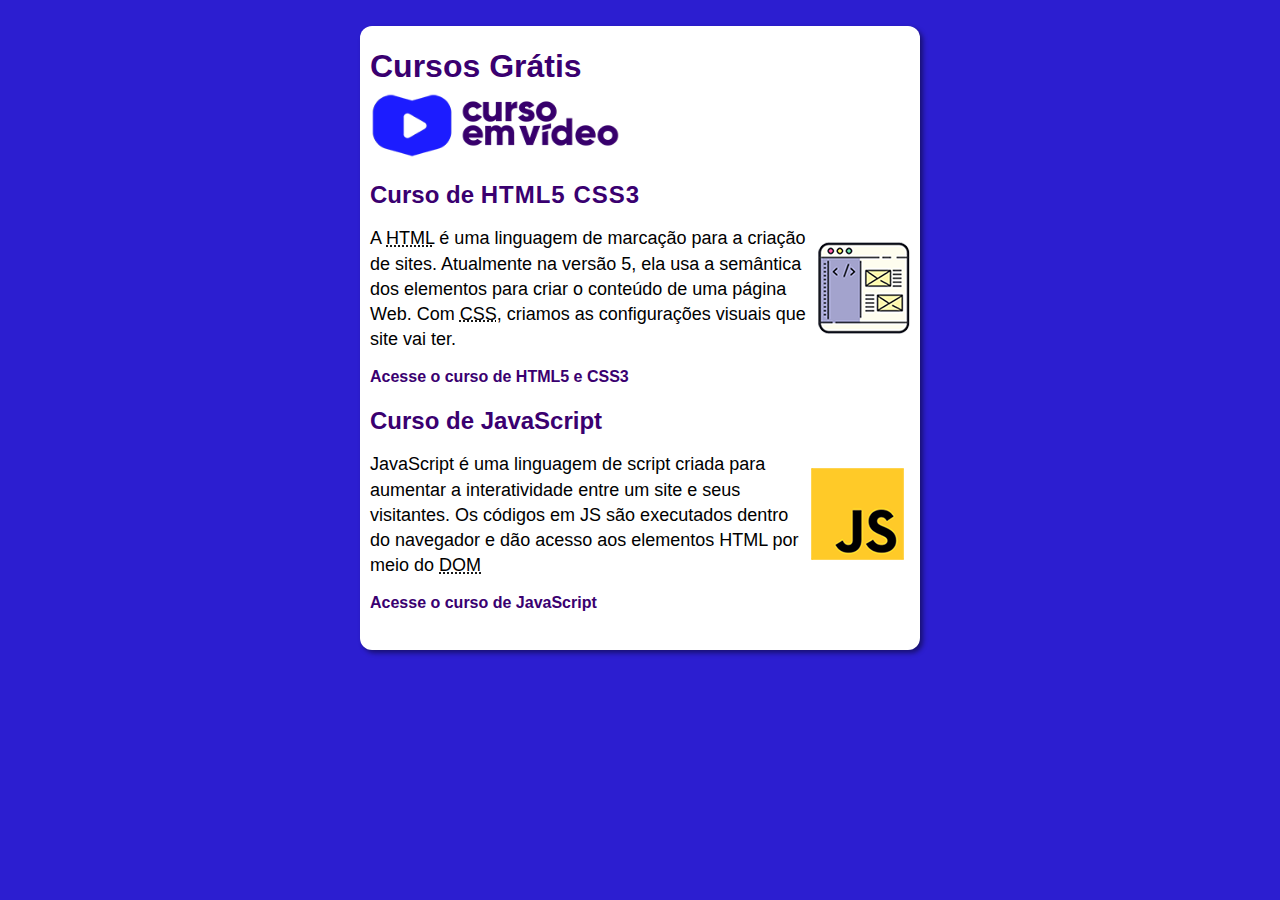
<file: index.html>
<!doctype html>
<html lang="pt-br">
  <head>
    <meta charset="UTF-8" />
    <meta name="viewport" content="width=device-width, initial-scale=1.0" />
    <title>Curso em Video</title>

    <link rel="stylesheet" href="assets/css/reset.css" />
    <link rel="stylesheet" href="assets/css/style.css" />
  </head>
  <body>
    <!-- branch main -->
    <main class="container">
      <div class="center-container">
        <header>
          <h1 class="main-heading heading">Cursos Grátis</h1>
          <figure class="main-img">
            <img
              src="assets/images/curso-em-video-cor.png"
              alt="Logo do CursoemVideo"
            />
          </figure>
        </header>
        <article class="primary-article">
          <h2 class="primary-heading heading">
            Curso de
            <strong><abbr title="HyperText Markup Language">HTML</abbr>5</strong
            ><strong> <abbr title="Cascading Style Sheets">CSS</abbr>3</strong>
          </h2>
          <p class="content">
            A <abbr title="HyperText Markup Language">HTML</abbr> é uma
            linguagem de marcação para a criação de sites. Atualmente na versão
            5, ela usa a semântica dos elementos para criar o conteúdo de uma
            página Web. Com <abbr title="Cascading Style Sheets">CSS</abbr>,
            criamos as configurações visuais que site vai ter.
          </p>
          <figure class="center">
            <img
              src="assets/images/curso-html-css.png"
              alt="Imagem de código"
            />
          </figure>
          <a href="assets/pages/curso-html5-css3.html" class="link"
            >Acesse o curso de HTML5 e CSS3</a
          >
        </article>

        <article class="secondary-article">
          <h2 class="primary-heading heading">Curso de JavaScript</h2>
          <p class="content">
            JavaScript é uma linguagem de script criada para aumentar a
            interatividade entre um site e seus visitantes. Os códigos em JS são
            executados dentro do navegador e dão acesso aos elementos HTML por
            meio do <abbr title="Document Object Model">DOM</abbr>
          </p>
          <figure class="center">
            <img
              src="assets/images/curso-javascript.png"
              alt="Logo do JavaScript"
            />
          </figure>
          <a href="assets/pages/curso-javascript.html" class="link"
            >Acesse o curso de JavaScript</a
          >
        </article>
      </div>
    </main>
  </body>
</html>
</file>
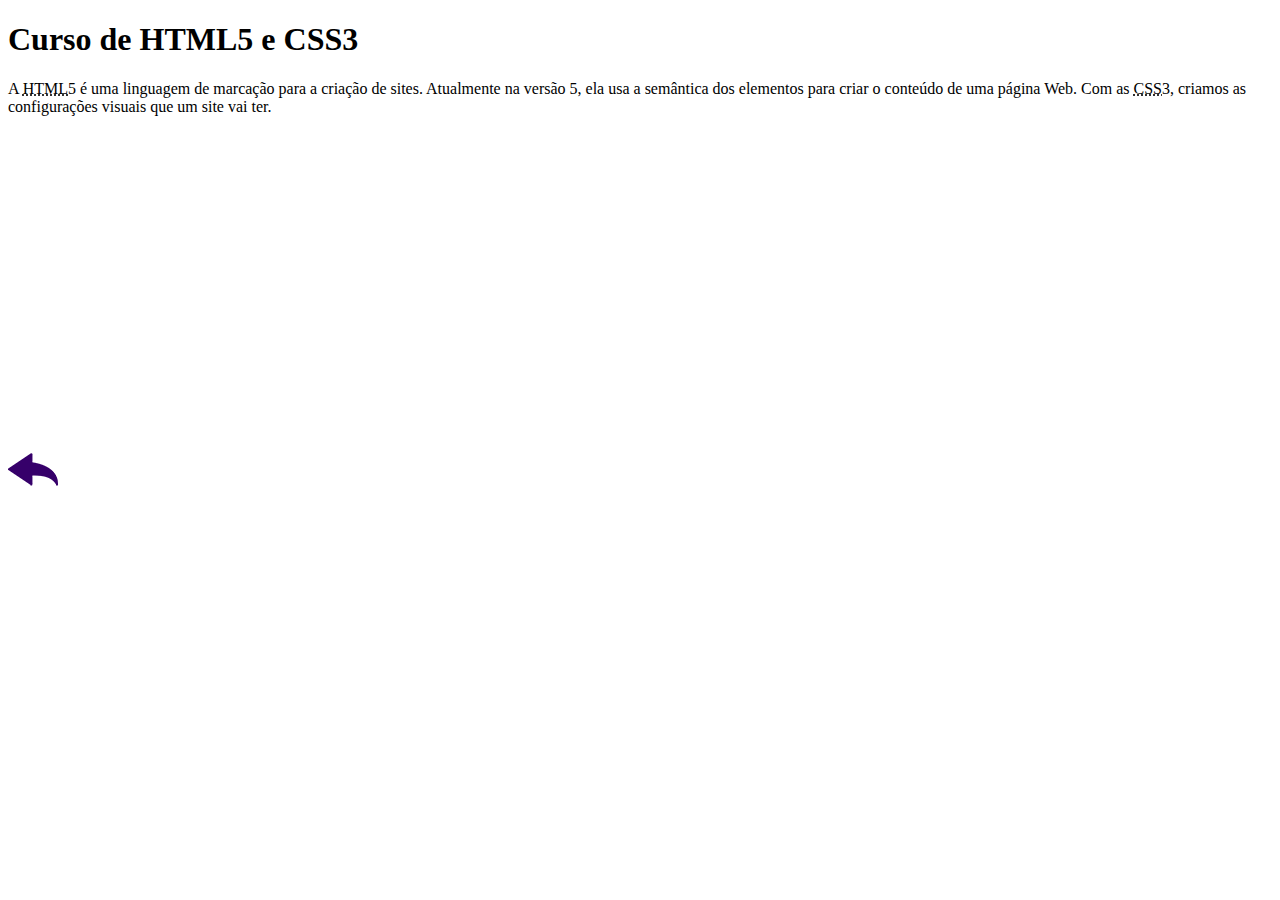
<file: pages/curso-html5-css3.html>
<!doctype html>
<html lang="pt-br">
  <head>
    <meta charset="UTF-8" />
    <meta name="viewport" content="width=device-width, initial-scale=1.0" />
    <title>Curso de HTML5 e CSS3</title>
  </head>
  <body>
    <main class="container">
      <header>
        <h1 class="main-heading">Curso de HTML5 e CSS3</h1>
      </header>
      <p class="content">
        A <abbr title="HyperText Markup Language">HTML</abbr>5 é uma linguagem
        de marcação para a criação de sites. Atualmente na versão 5, ela usa a
        semântica dos elementos para criar o conteúdo de uma página Web. Com as
        <abbr title="Cascading Style Sheets">CSS</abbr>3, criamos as
        configurações visuais que um site vai ter.
      </p>

      <iframe
        width="560"
        height="315"
        src="https://www.youtube.com/embed/riSVzwlSnhw"
        title="Evolução da Internet - HTML5 e CSS3: C01P02"
        frameborder="0"
        allow="
          accelerometer;
          autoplay;
          clipboard-write;
          encrypted-media;
          gyroscope;
          picture-in-picture;
          web-share;
        "
        referrerpolicy="strict-origin-when-cross-origin"
        allowfullscreen
      ></iframe>

      <div class="prev-img">
        <a href="../index.html" class="prev-btn"
          ><img src="../images/btn-back.png" alt="Imagem de seta voltar"
        /></a>
      </div>
    </main>
  </body>
</html>
</file>
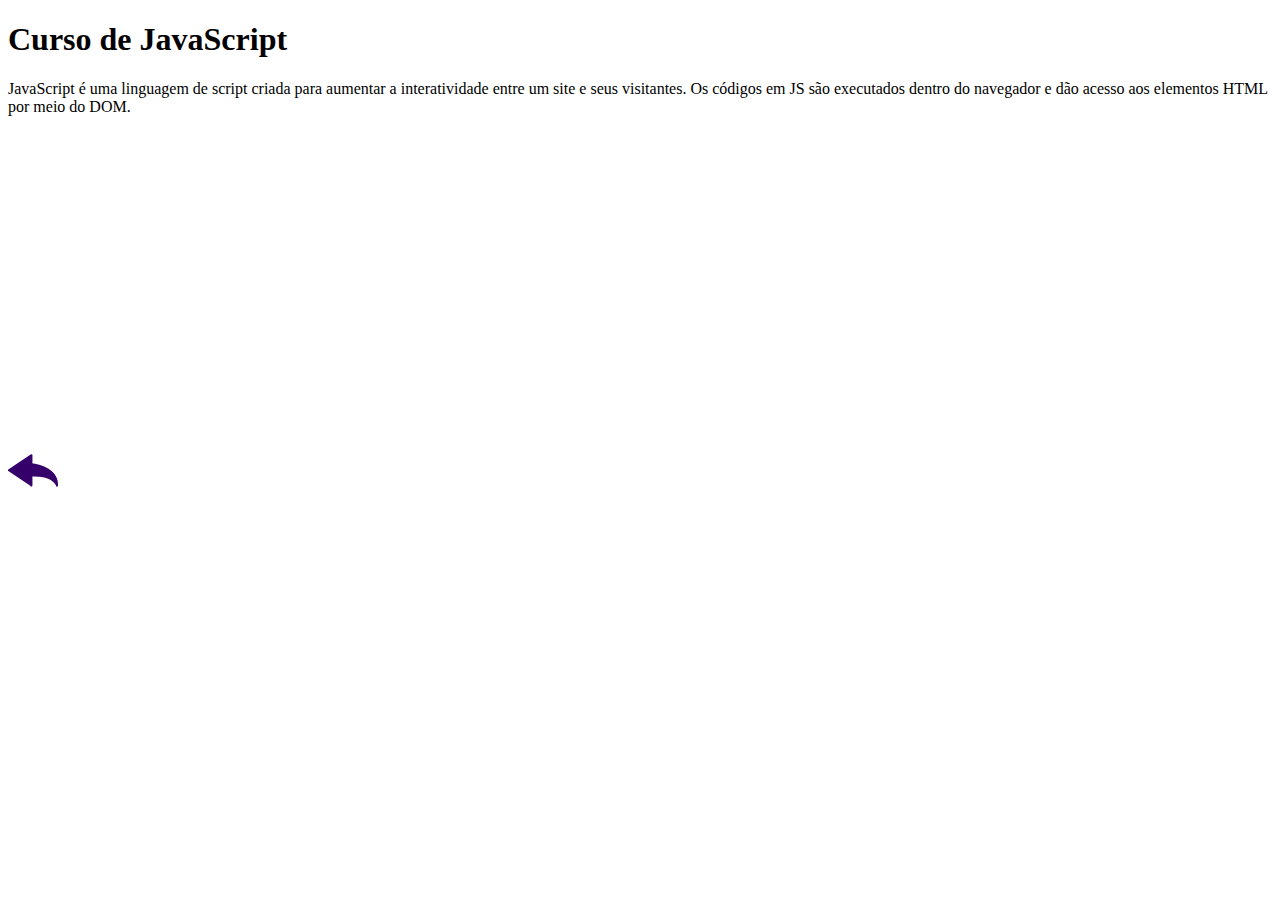
<file: pages/curso-javascript.html>
<!doctype html>
<html lang="pt-br">
  <head>
    <meta charset="UTF-8" />
    <meta name="viewport" content="width=device-width, initial-scale=1.0" />
    <title>Curso de HTML5 e CSS3</title>
  </head>
  <body>
    <main class="container">
      <header>
        <h1 class="main-heading">Curso de JavaScript</h1>
      </header>
      <p class="content">
        JavaScript é uma linguagem de script criada para aumentar a
        interatividade entre um site e seus visitantes. Os códigos em JS são
        executados dentro do navegador e dão acesso aos elementos HTML por meio
        do DOM.
      </p>

      <iframe
        width="560"
        height="316"
        src="https://www.youtube.com/embed/BXqUH86F-kA"
        title="Curso Grátis de JavaScript Moderno"
        frameborder="0"
        allow="
          accelerometer;
          autoplay;
          clipboard-write;
          encrypted-media;
          gyroscope;
          picture-in-picture;
          web-share;
        "
        referrerpolicy="strict-origin-when-cross-origin"
        allowfullscreen
      ></iframe>

      <div class="prev-img">
        <a href="../index.html" class="prev-btn"
          ><img src="../images/btn-back.png" alt="Imagem de seta voltar"
        /></a>
      </div>
    </main>
  </body>
</html>
</file>
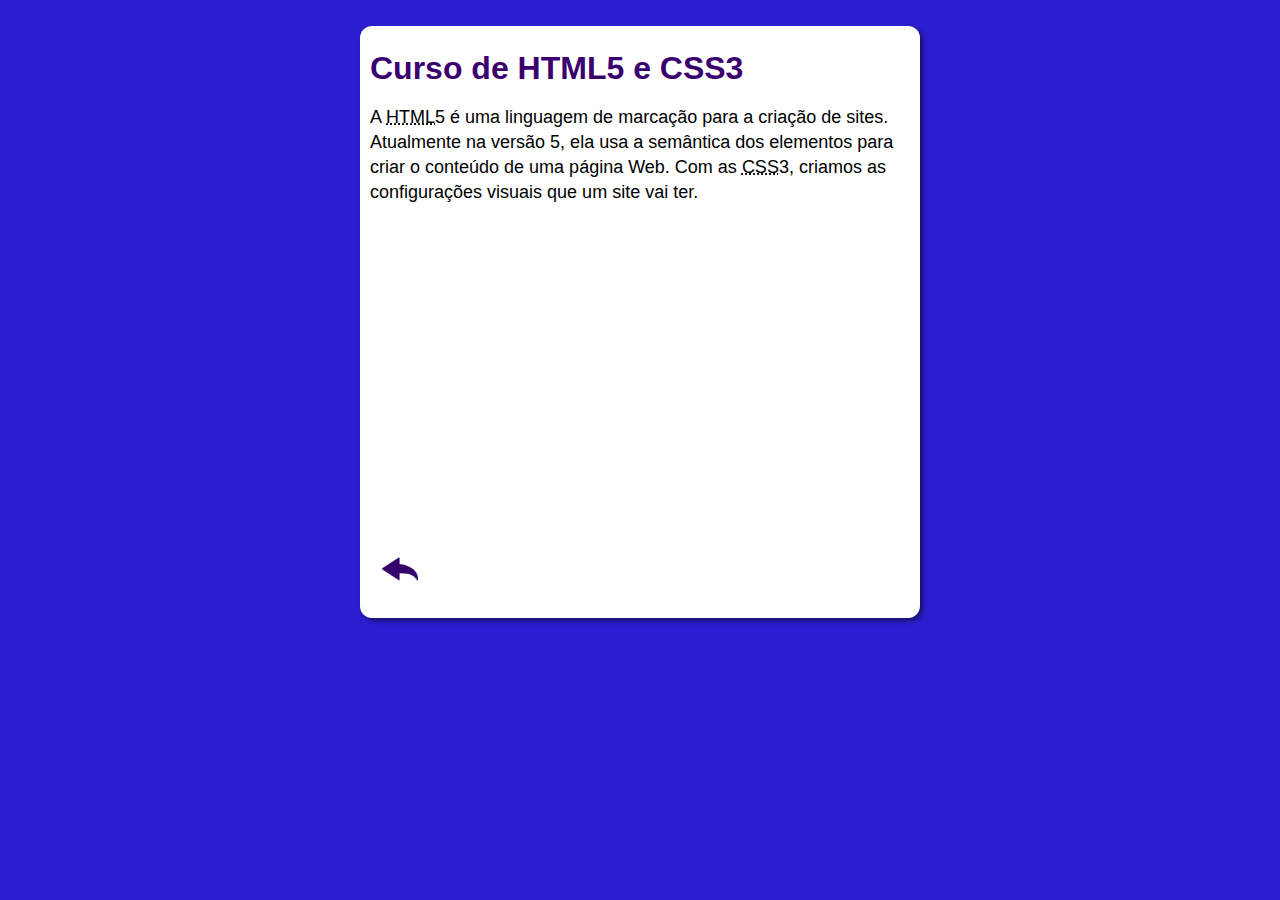
<file: assets/pages/curso-html5-css3.html>
<!doctype html>
<html lang="pt-br">
  <head>
    <meta charset="UTF-8" />
    <meta name="viewport" content="width=device-width, initial-scale=1.0" />
    <title>Curso de HTML5 e CSS3</title>

    <link rel="stylesheet" href="../css/page-style.css" />
    <link rel="stylesheet" href="../css/reset.css" />
  </head>
  <body>
    <main class="container">
      <article class="sub-container">
        <header>
          <h1 class="main-heading">Curso de HTML5 e CSS3</h1>
        </header>
        <p class="content">
          A <abbr title="HyperText Markup Language">HTML</abbr>5 é uma linguagem
          de marcação para a criação de sites. Atualmente na versão 5, ela usa a
          semântica dos elementos para criar o conteúdo de uma página Web. Com
          as <abbr title="Cascading Style Sheets">CSS</abbr>3, criamos as
          configurações visuais que um site vai ter.
        </p>
        <iframe
          width="560"
          height="315"
          src="https://www.youtube.com/embed/riSVzwlSnhw"
          title="Evolução da Internet - HTML5 e CSS3: C01P02"
          frameborder="0"
          allow="
            accelerometer;
            autoplay;
            clipboard-write;
            encrypted-media;
            gyroscope;
            picture-in-picture;
            web-share;
          "
          referrerpolicy="strict-origin-when-cross-origin"
          allowfullscreen
        ></iframe>
        <div class="prev-img">
          <a href="../../index.html" class="prev-btn"
            ><img src="../images/btn-back.png" alt="Imagem de seta voltar"
          /></a>
        </div>
      </article>
    </main>
  </body>
</html>
</file>
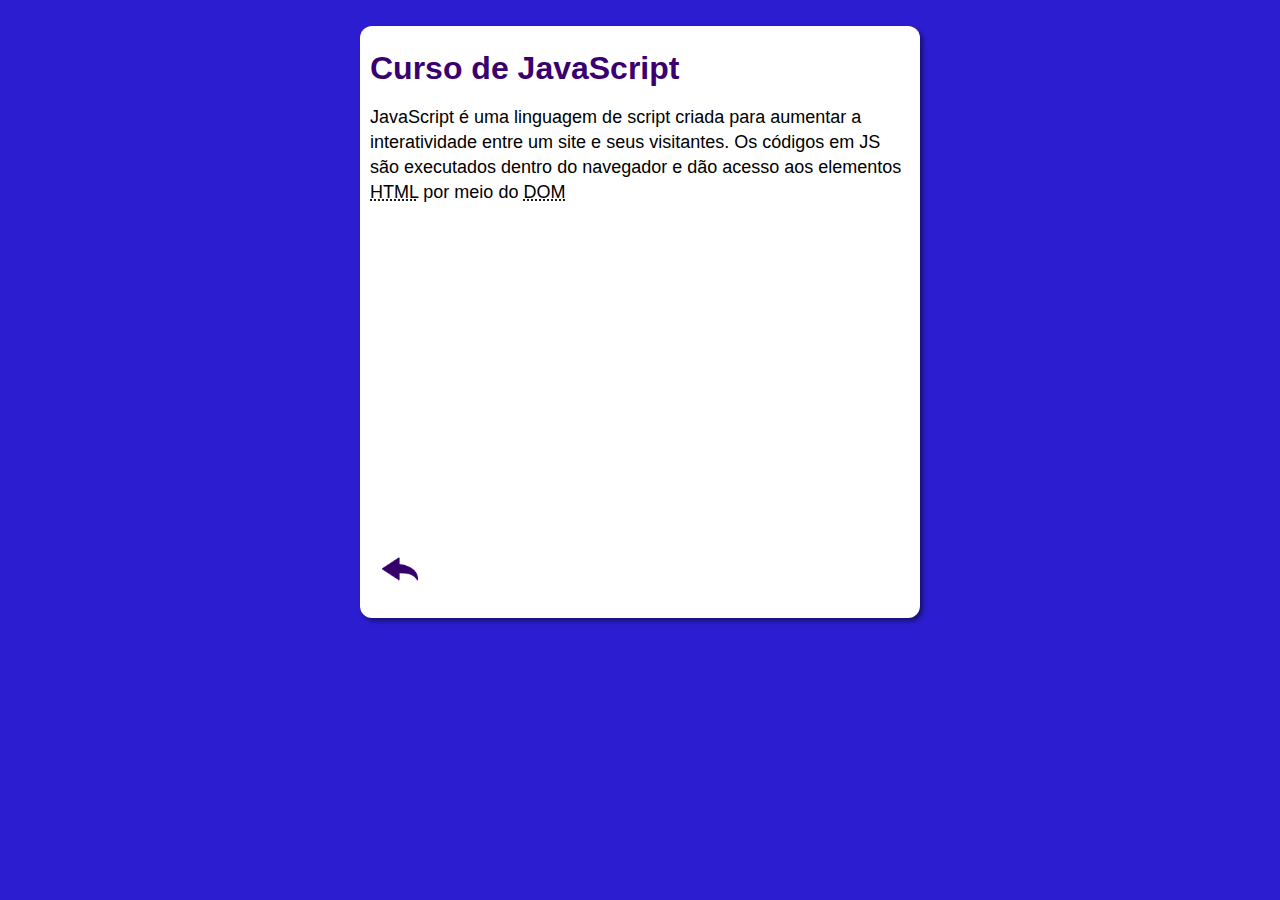
<file: assets/pages/curso-javascript.html>
<!doctype html>
<html lang="pt-br">
  <head>
    <meta charset="UTF-8" />
    <meta name="viewport" content="width=device-width, initial-scale=1.0" />
    <title>Curso de HTML5 e CSS3</title>

    <link rel="stylesheet" href="../css/page-style.css" />
    <link rel="stylesheet" href="../css/reset.css" />
  </head>
  <body>
    <main class="container">
      <article class="sub-container">
        <header>
          <h1 class="main-heading">Curso de JavaScript</h1>
        </header>
        <p class="content">
          JavaScript é uma linguagem de script criada para aumentar a
          interatividade entre um site e seus visitantes. Os códigos em JS são
          executados dentro do navegador e dão acesso aos elementos
          <abbr title="HyperText Markup Language">HTML</abbr> por meio do
          <abbr title="Document Object Model">DOM</abbr>
        </p>
        <iframe
          width="560"
          height="316"
          src="https://www.youtube.com/embed/BXqUH86F-kA"
          title="Curso Grátis de JavaScript Moderno"
          frameborder="0"
          allow="
            accelerometer;
            autoplay;
            clipboard-write;
            encrypted-media;
            gyroscope;
            picture-in-picture;
            web-share;
          "
          referrerpolicy="strict-origin-when-cross-origin"
          allowfullscreen
        ></iframe>
        <div class="img-container">
          <a href="../../index.html" class="prev-btn"
            ><img src="../images/btn-back.png" alt="Imagem de seta voltar"
          /></a>
        </div>
      </article>
    </main>
  </body>
</html>
</file>
<file: assets/css/style.css>
@charset "UTF-8";

body {
  background-color: #2c1ed0;
}

.container {
  /* min-height: 100vh; */
  padding: 2%;

  display: flex;
  /* align-items: center; */
  justify-content: center;
}

.center-container {
  background-color: #fff;
  max-width: 560px;
  padding: 2.2rem 1rem;
  border-radius: 1.2rem;
  box-shadow: 3px 3px 5px rgba(0, 0, 0, 0.456);
}

header {
  margin-bottom: 1.6rem;
}

.main-img img {
  width: 250px;
}

.heading {
  color: rgb(58, 0, 112);
}

.main-heading {
  margin-bottom: 0.8rem;
  font-size: 3.2rem;
}

article {
  display: grid;
  grid-template-columns: 1fr 100px;
  grid-template-rows: 50px 1fr 50px;

  align-items: center;
  /* justify-items: center; */
}

.primary-heading {
  margin-bottom: 1.2rem;

  font-size: 2.4rem;

  grid-area: 1 / 1 / 1 / 3;
}

.primary-heading strong {
  font-weight: 700;
  letter-spacing: 1px;
}

.primary-heading abbr {
  text-decoration: none;
}

.content {
  /* padding: 0 0.5rem; */

  font-size: 1.8rem;
  /* text-indent: 1rem; */
  line-height: 1.4;

  grid-area: 2 / 1 / 3 / 2;
}

figure {
  grid-area: 2 / 2 / 3 / 3;
  align-self: center;
}

a.link {
  grid-area: 3 / 1 / 4 / 3;
}

.link:link,
.link:visited {
  color: rgb(58, 0, 112);
  font-size: 1.6rem;
  font-weight: 600;
  text-decoration: none;

  /* transition: all 0.3s; */
}

.link:hover,
.link:active {
  color: #202fff;
  text-decoration: underline;
}
</file>
<file: assets/css/page-style.css>
@charset "UTF-8";

body {
  background-color: #2c1ed0;
}

.container {
  /* min-height: 100vh; */
  padding: 2%;

  display: flex;
  /* align-items: center; */
  justify-content: center;
}

.sub-container {
  background-color: #fff;
  max-width: 560px;
  padding: 2.4rem 1rem;
  border-radius: 1.2rem;
  box-shadow: 3px 3px 5px rgba(0, 0, 0, 0.456);
}

header {
  margin-bottom: 1.8rem;
}

.main-heading {
  color: rgb(58, 0, 112);
  font-size: 3.2rem;
}

.content {
  /* padding: 0 0.5rem; */

  font-size: 1.8rem;
  /* text-indent: 1rem; */
  line-height: 1.4;
}

.content,
iframe {
  margin-bottom: 1.6rem;
}

iframe {
  width: 100%;
  height: 30.44rem;
}

.prev-btn {
  display: inline-flex;
  align-items: center;

  padding: 1.2rem;

  transition: transform 0.5s;
}

.prev-btn:hover,
.prev-btn:active {
  transform: translateX(-5px);
}

img {
  display: inline-block;
  width: 3.6rem;
}
</file>
